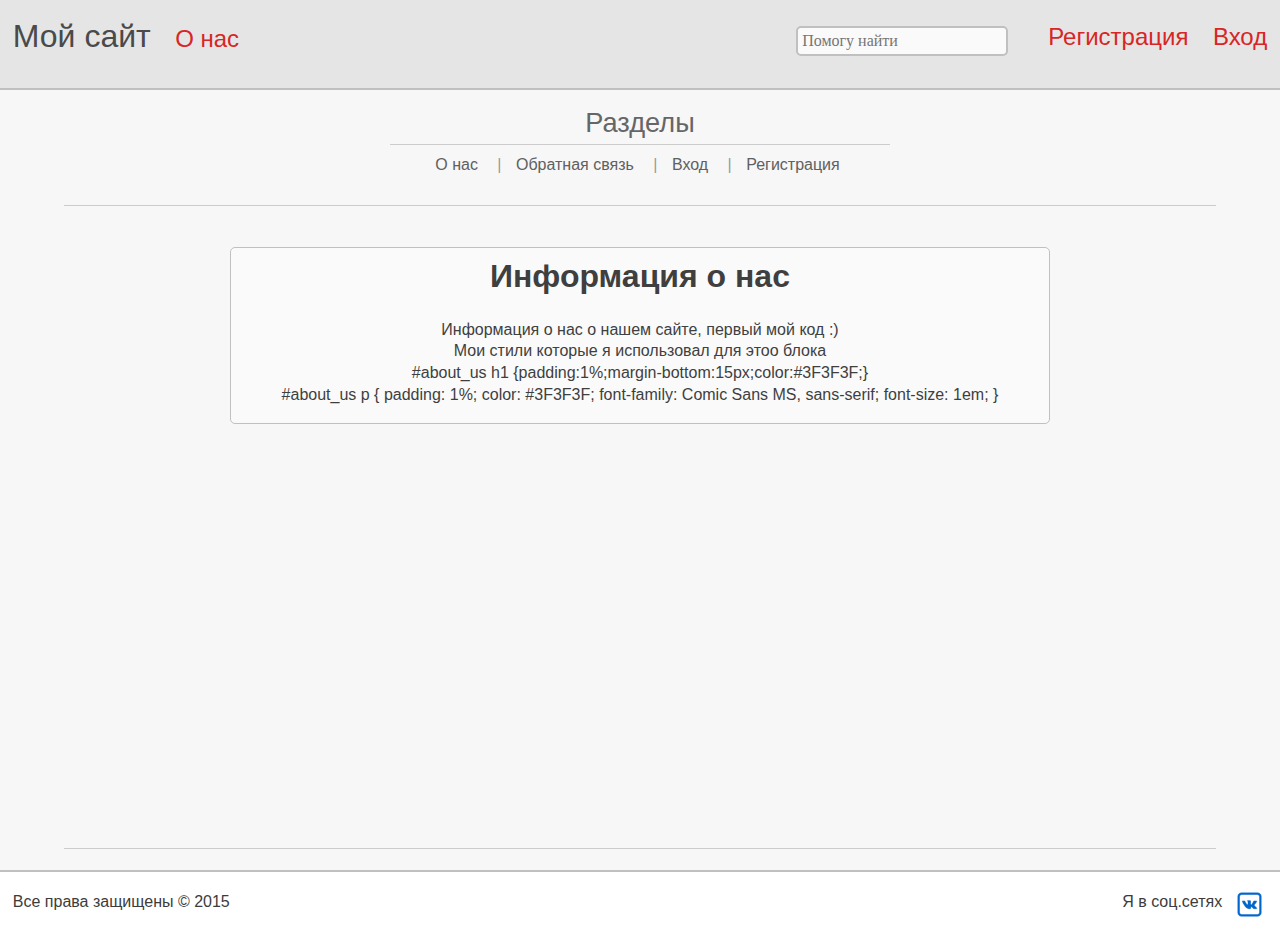
<file: about.html>
<!DOCTYPE html>
<html>
<head>
	<!-- подклюаем кодировку текста -->
	<meta http-equiv="Content-Type" content="text/html";
	charset="UTF-8" />
	<!-- ключывые слова контента сайта -->
	<meta name="keywords" content="test, site, website" />
	<!-- контента сайта -->
	<meta name="description" content="мой сайт" />
	<!-- подклюаем фыайл с стилми css -->
	<link rel="stylesheet" type="text/css" href="www\css\style.css" />
	<!-- иконка сайта -->
	<link rel="shortcut icon" type="image/x-icon" href="www\image\icon.png" />
	<!-- титул сайта, вкладка -->
	<title>Мой сайт</title>
</head>
<body>
	<!--див те для создания блока по серидине -->
	<div id="page-wrap">
	<header>
		<a href="index.html" title="На главную страницу" id="logo">Мой сайт</a>
		<span class="cntact"><a href="about.html" title="Информацтя о нас">О нас</a></span>
		<span class="right"><span class="cntact"><a href="reg.html" title="Зареистрироватся">Регистрация</a></span>
		<span class="cntact"><a href="auth.html" title="Войти">Вход</a></span></span>
		<span class="right"><input type="text" class="sear" placeholder="Помогу найти" /></span>
	</header>
	<div class="clear"><br /></div> <!-- отступ для меню -->
	<!-- центр теи для меню-->
	<center>
		<div class="menu">Разделы<hr/></div>
		<div class="menuhrefs"><!--ссылки меню-->
			<a href="about.html">О нас</a>
			<span class="cher">|</span>
			<a href="feedback.html">Обратная связь</a>
			<span class="cher">|</span>
			<a href="auth.html">Вход</a>
			<span class="cher">|</span>
			<a href="reg.html">Регистрация</a>
		</div>
	</center>
	<hr class="hrbody" />
	<div id="wrapper">
		<div id="articles">
			<div id="about_us">
				<center><h1>Информация о нас</h1>
				<p>Информация о нас о нашем сайте, первый мой код :)<br/>Мои стили которые я использовал для этоо блока<br/>#about_us h1 {padding:1%;margin-bottom:15px;color:#3F3F3F;}<br/>
#about_us p {
padding: 1%;
color: #3F3F3F;
font-family: Comic Sans MS, sans-serif;
font-size: 1em;
}</p></center>
			</div>
		</div>
	</div>
	</div>
	<hr class="hrbodyd" />
	<footer>
		<span class="standarttext">
		<span class="left">Все права защищены &copy; 2015</span>
		<span class="right">Я в соц.сетях<img src="www\image\VK.png" alt="Группа в ВК" title="Группа в ВК" /></span>
	</span>
	</footer>
</body>
</html>
</file>
